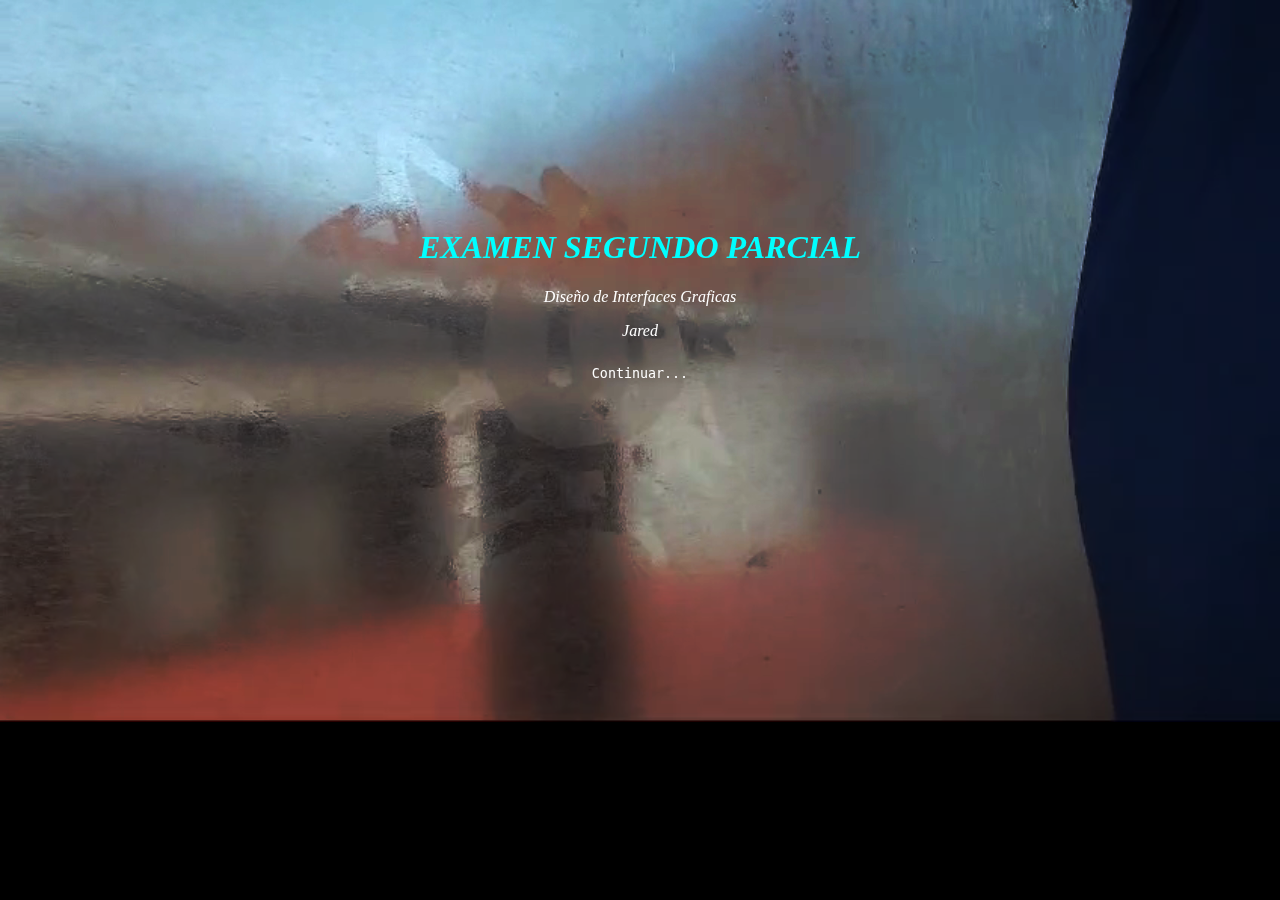
<file: EXAMEN_P2/Index.html>
<!DOCTYPE html>
<html>
    <head>
        <link rel="stylesheet" href="Presentacion.css">
        <script src="Presentacion.js"></script>
        <title>Bienvenido</title>
    </head>
    <body>
        <div class="Texto">
            <h1>EXAMEN SEGUNDO PARCIAL</h1>
            <p>Diseño de Interfaces Graficas</p>
            <p>Jared</p>
        <a href="INICIO/Index.html"><button class="continuar">Continuar...</button></a>
        </div>
        <video muted autoplay loop>
            <source src="PRESENTACION.mp4"type="video/mp4">
        </video>
        <div class="capa"></div>
    </body>
</html>
</file>
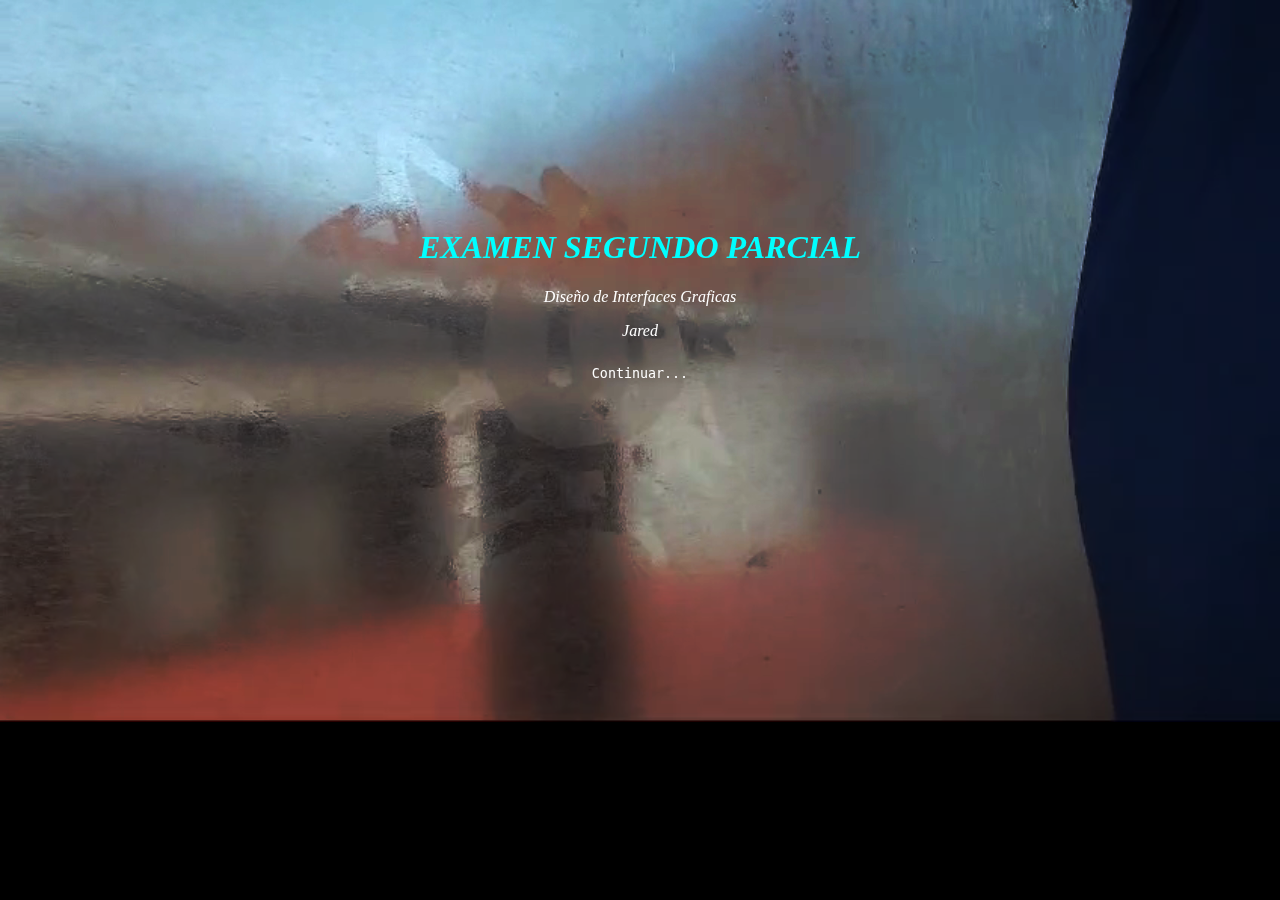
<file: EXAMEN_P2/Presentacion.html>
<!DOCTYPE html>
<html>
    <head>
        <link rel="stylesheet" href="Presentacion.css">
        <script src="Presentacion.js"></script>
        <title>Bienvenido</title>
    </head>
    <body>
        <div class="Texto">
            <h1>EXAMEN SEGUNDO PARCIAL</h1>
            <p>Diseño de Interfaces Graficas</p>
            <p>Jared</p>
        <a href="INICIO/Index.html"><button class="continuar">Continuar...</button></a>
        </div>
        <video muted autoplay loop>
            <source src="PRESENTACION.mp4"type="video/mp4">
        </video>
        <div class="capa"></div>
    </body>
</html>
</file>
<file: EXAMEN_P2/Presentacion.css>
body{
    background-color: black;
}
h1{
    color: aqua;
}
p{
    color: white;
}
.Texto{
    position: fixed;
    padding: 200px;
    bottom: auto;
    right: auto;
    font-style:oblique;
    text-align: center;
    width: 100;
    margin: auto;
    position: relative;
    z-index: 2;
}
video{
    position: absolute;
    top: 0;
    left: 0;
    width: 100%;
    object-fit: cover;
}
.capa{
    position: absolute;
    top: 0;
    left: 0;
    width: 100%;
    height: 100%;
    background:#1c1c1d;
    opacity:0.5;
    mix-blend-mode: overlay;
}
.continuar{
    background-color: transparent;
    color: white;
    border-style: hidden;
    padding: 10px 32px;
    font-family:monospace;
    transition-duration: 0.5s;
    cursor: pointer;
}
.continuar:hover{
    background-color: #1bc6ed;
    color: black;
}
</file>
